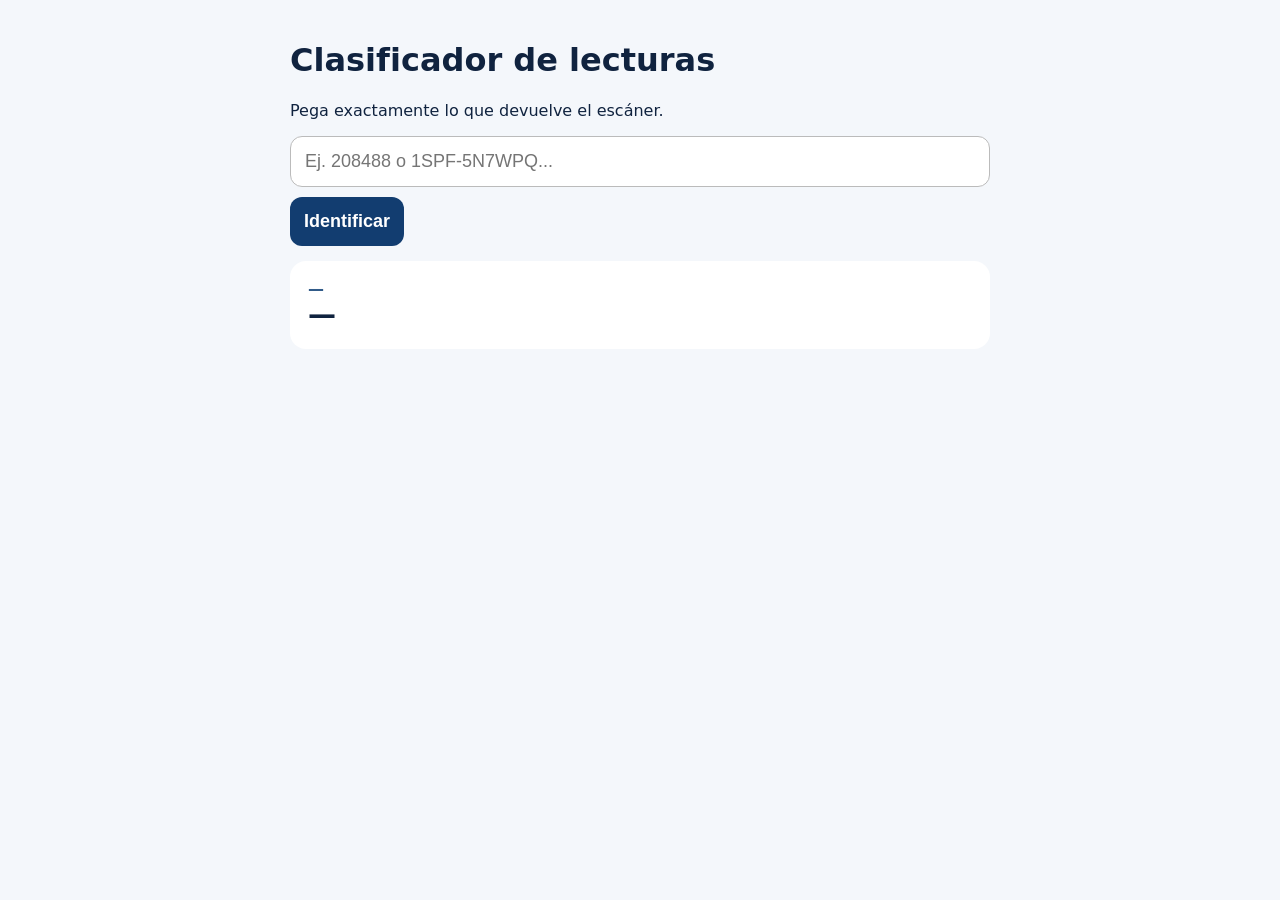
<file: clasificador.html>
<!doctype html><html lang="es"><head><meta charset="utf-8"><meta name="viewport" content="width=device-width,initial-scale=1"><title>Prueba clasificación</title>
<style>body{font-family:system-ui;margin:0;background:#f4f7fb;color:#10233f}.w{max-width:700px;margin:auto;padding:20px}input,button{font-size:18px;padding:14px;border-radius:12px}input{width:100%;box-sizing:border-box;border:1px solid #bbb}button{margin-top:10px;background:#123d70;color:#fff;border:0;font-weight:700}.card{background:#fff;padding:18px;border-radius:16px;margin-top:15px}.v{font-size:28px;font-weight:800;word-break:break-all}.t{font-weight:800;color:#315b89}</style></head><body><div class="w"><h1>Clasificador de lecturas</h1><p>Pega exactamente lo que devuelve el escáner.</p><input id="x" placeholder="Ej. 208488 o 1SPF-5N7WPQ..."><button onclick="go()">Identificar</button><div class="card"><div id="t" class="t">—</div><div id="v" class="v">—</div><div id="r"></div></div></div>
<script>
function classify(s){let v=s.trim().toUpperCase();if(/^\d{6}$/.test(v))return["ETIQUETA INVENTARIO",v];
let m=v.match(/^1S([A-Z0-9-]{6,20})/);if(m)return["POSIBLE Nº SERIE LENOVO",m[1]];
if(/^[A-Z0-9][A-Z0-9-]{5,19}$/.test(v)&&/[A-Z]/.test(v)&&/\d/.test(v))return["Nº SERIE / CÓDIGO ALFANUMÉRICO",v];
return["CÓDIGO SIN CLASIFICAR",v]}
function go(){let raw=document.getElementById("x").value,[t,v]=classify(raw);document.getElementById("t").textContent=t;document.getElementById("v").textContent=v;document.getElementById("r").textContent="Original: "+raw}
</script></body></html>
</file>
